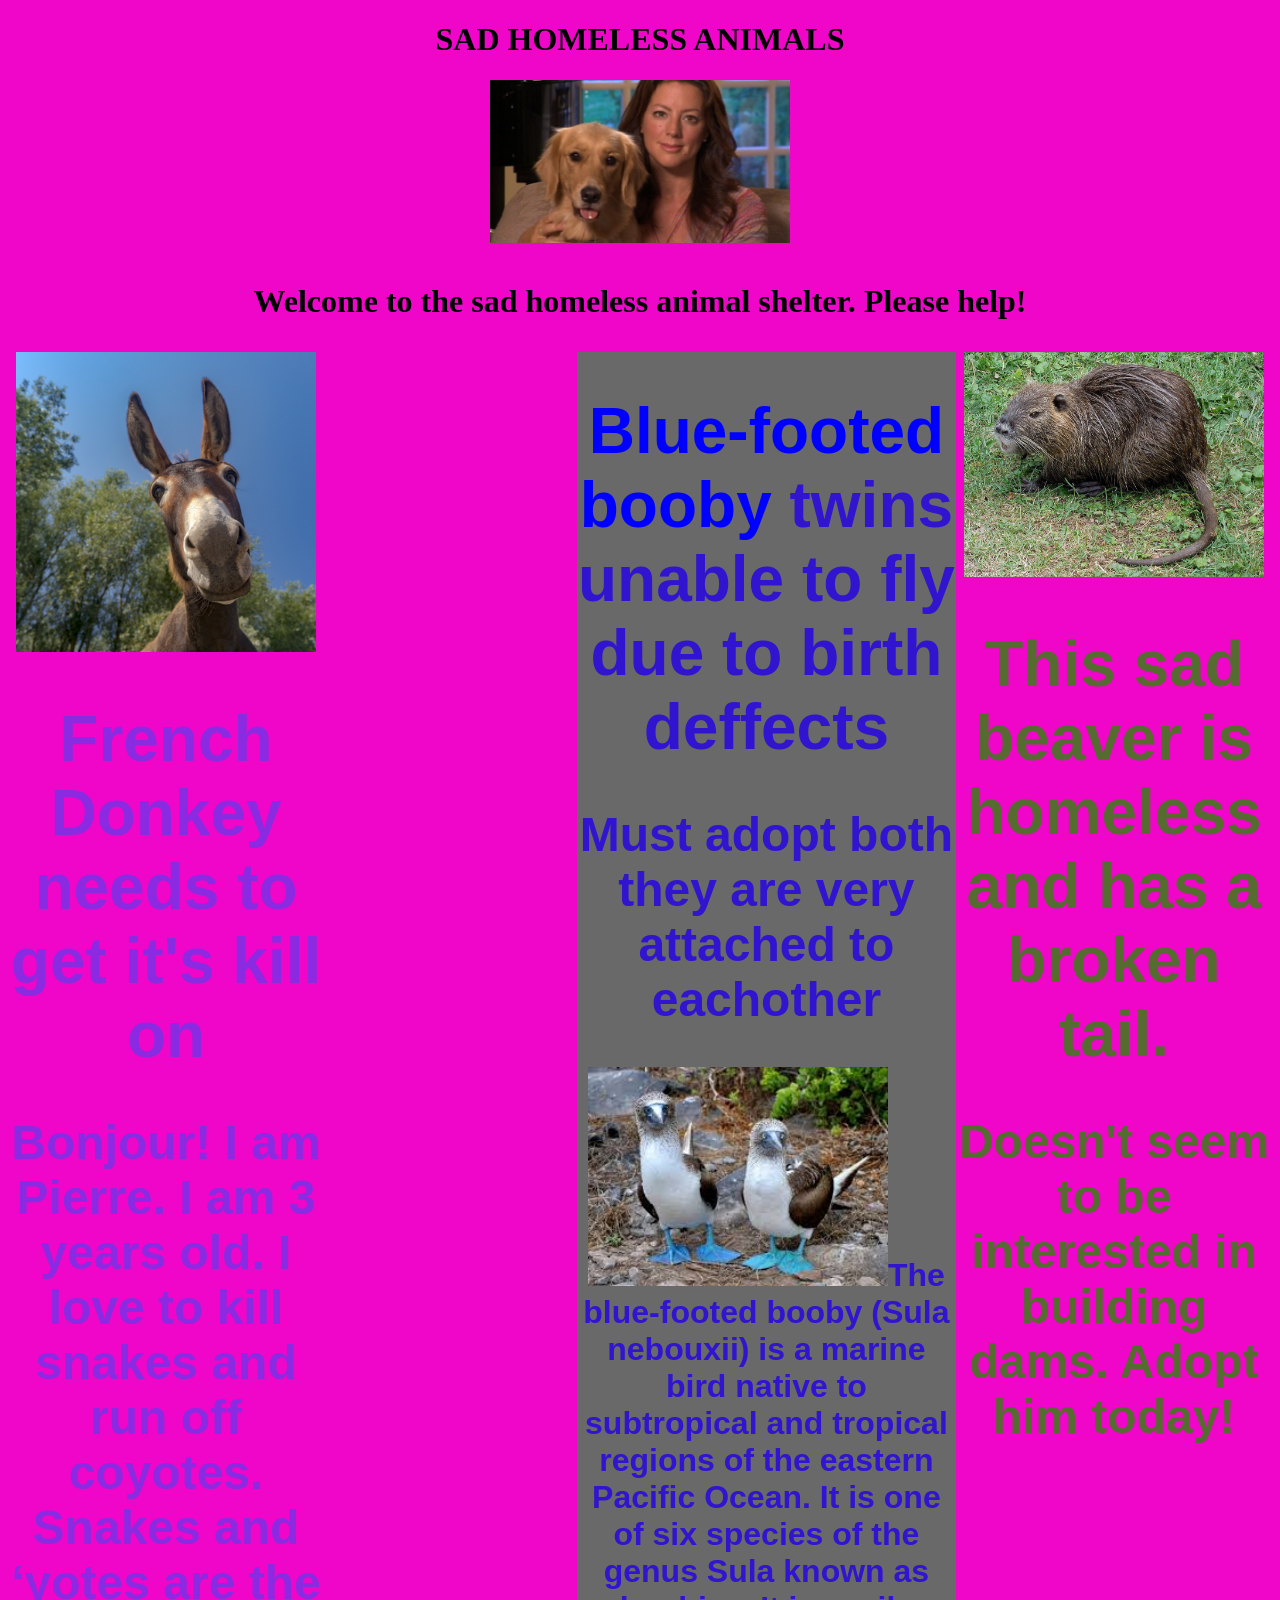
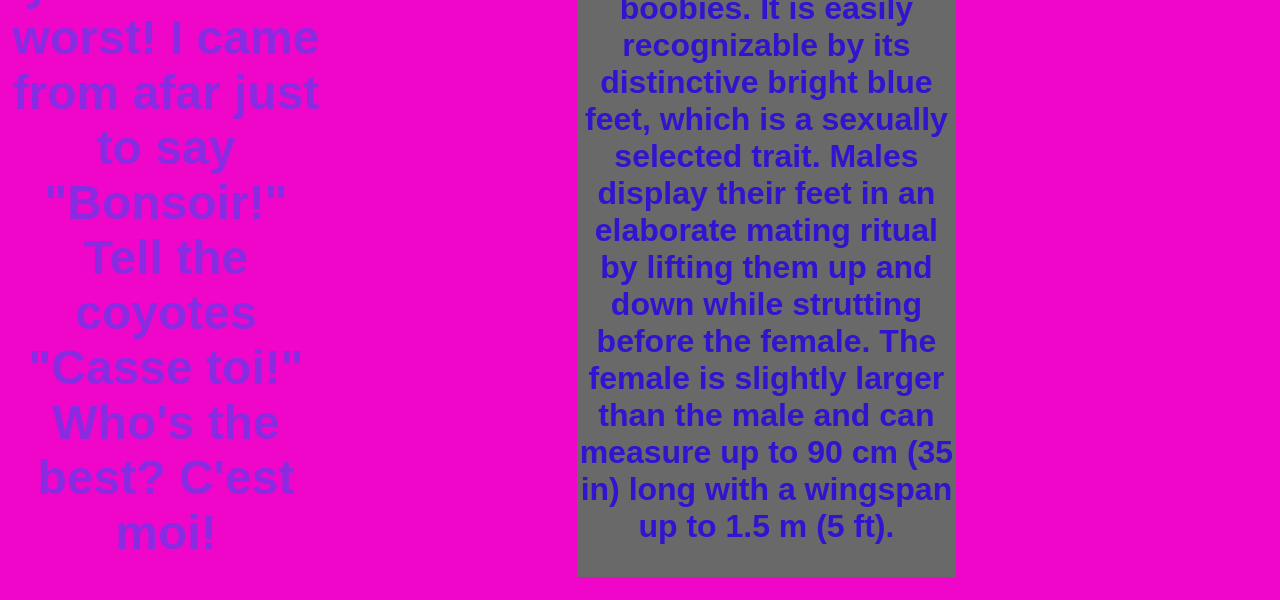
<file: index.html>
<!DOCTYPE html>
<html lang="en-US">
<head>
  <link href="css/styles.css" rel="stylesheet" type="text/css">
  <title>SAD HOMELESS ANIMALS</title>
</head>
<body>
  <h1> SAD HOMELESS ANIMALS <h1>
  <img src="images/sarah.jpg" alt="Sarah McLachlan being sad.">  
  <p>Welcome to the sad homeless animal shelter. Please help!</p>

  <div class="Beaver">
  <img src="images/sad_beaver.jpg" alt="photo of a beaver with a rat tail.">
  <h1>This sad beaver is homeless and has a broken tail.</h1>
  <h2>Doesn't seem to be interested in building dams. Adopt him today!</h2>
  </div>

<div class="stupid-donkey">
  <img src="images/pierre.jpeg" alt="a photo of an ass-kicking ass.">
  <h1>French Donkey needs to get it's kill on</h1>
  <h2>Bonjour! I am <span class="Pierre">Pierre</span>. I am 3 years old. I love to kill snakes and run off coyotes. Snakes and ‘yotes are the worst! I came from afar just to say "Bonsoir!"
    Tell the coyotes "Casse toi!" Who's the best? C'est moi!</h2>
</div>     

  <div class="blue">
  <h1><span style="color:blue">Blue-footed booby</span> twins unable to fly due to birth deffects</h1>
  <h2>Must adopt both they are very attached to eachother</h2>
  <p> <img src="images/images.jpeg">The blue-footed booby (Sula nebouxii) is a marine bird native to subtropical and tropical regions of the eastern Pacific Ocean. It is one of six species of the genus Sula known as boobies. It is easily recognizable by its distinctive bright blue feet, which is a sexually selected trait. Males display their feet in an elaborate mating ritual by lifting them up and down while strutting before the female. The female is slightly larger than the male and can measure up to 90 cm (35 in) long with a wingspan up to 1.5 m (5 ft).</p>
</div>
  
</body>
</html>
</file>
<file: css/styles.css>
body {
  background-color: rgb(240, 6, 201);
  font-style: oblique <angle>{2};
  text-align: center;
}
.Beaver {
  font-weight: bold;
  font-family: 'Franklin Gothic Medium', 'Arial Narrow', Arial, sans-serif;
  color: darkolivegreen;
  width: 25%;
  float: right;
}

.stupid-donkey {
  font-weight: 800;
  font-family: 'Lucida Sans', 'Lucida Sans Regular', 'Lucida Grande', 'Lucida Sans Unicode', Geneva, Verdana, sans-serif;
  color: blueviolet;
  width: 25%;
  float:left
}

.blue {
  font-weight: bolder;
  font-family: arial;
  color: rgb(48, 20, 207);
  background-color: dimgrey;
  width: 30%;
  float: right;
  border-width: 15px;  
}

img {
  width: 300px;
  height: auto;
}
</file>
